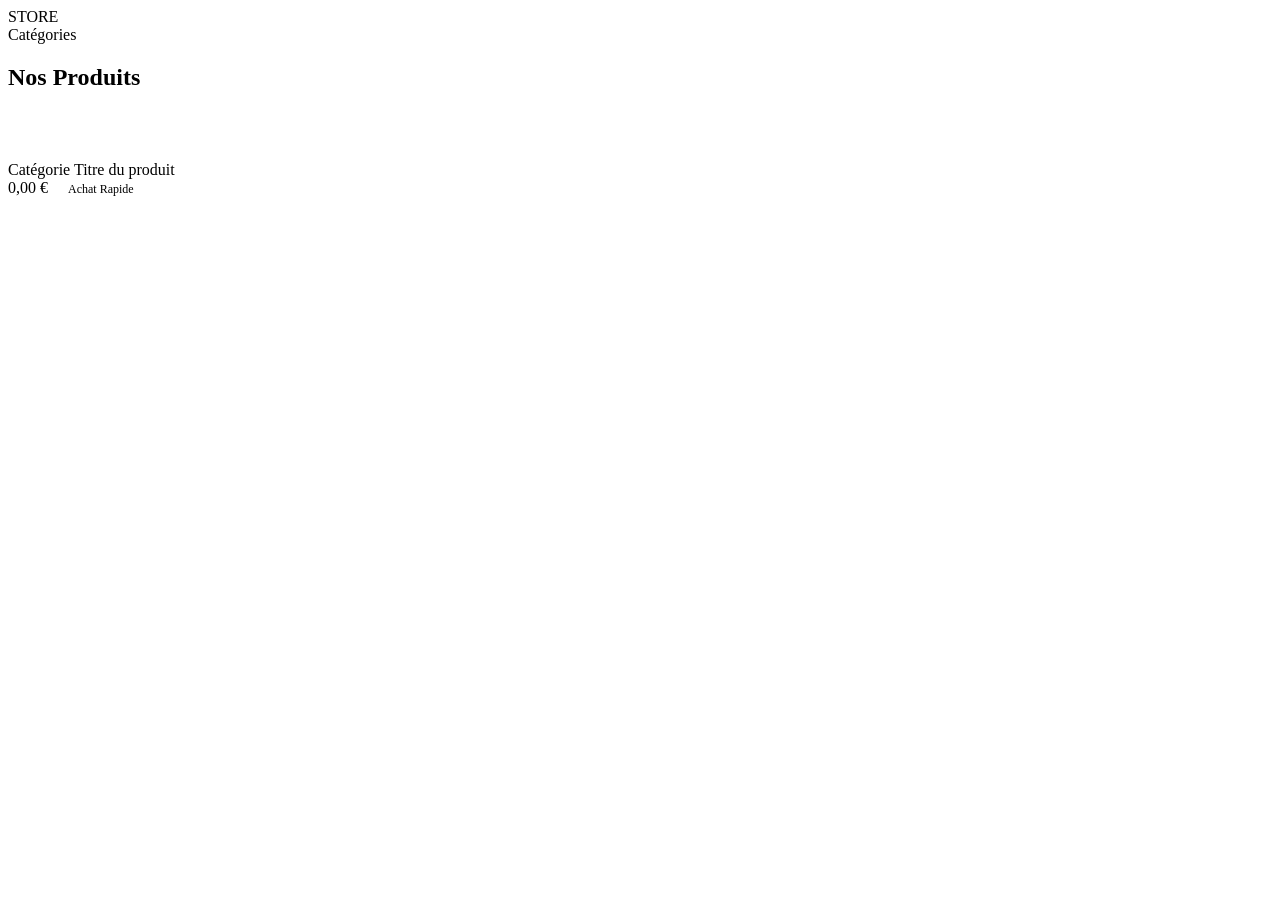
<file: src/main/resources/templates/index.html>
<!DOCTYPE html>
<html lang="fr" xmlns:th="http://www.thymeleaf.org">
<head>
  <meta charset="UTF-8" />
  <meta name="viewport" content="width=device-width,initial-scale=1" />
  <title th:text="${storeName}">Minimal Store</title>
  <link rel="stylesheet" th:href="@{/css/style.css}">
  <link rel="preconnect" href="https://fonts.googleapis.com">
  <link rel="preconnect" href="https://fonts.gstatic.com" crossorigin>
  <link href="https://fonts.googleapis.com/css2?family=Inter:wght@400;500;600;700;800&display=swap" rel="stylesheet">
</head>
<body>
  <div class="container">
    <header>
      <a th:href="@{/}" class="logo" th:text="${storeName}">STORE</a>
      <nav class="nav-links">
        <a th:href="@{/categories}">Catégories</a>
      </nav>
    </header>

    <main>
      <section>
        <div style="display: flex; justify-content: space-between; align-items: baseline; margin-bottom: 2rem;">
          <h1>Nos Produits</h1>
          <span class="muted-text" th:text="${#lists.size(produits)} + ' produits'"></span>
        </div>

        <div class="grid">
          <div class="product-card" th:each="p : ${produits}">
            <a th:href="@{/product/{id}(id=${p.id})}" class="product-image-wrapper">
              <img th:if="${p.image}" th:src="${p.image}" th:alt="${p.title}" />
            </a>
            <div class="product-info">
              <span class="product-category" th:text="${p.category}">Catégorie</span>
              <a th:href="@{/product/{id}(id=${p.id})}" class="product-title" th:text="${p.title}">Titre du produit</a>
              <div class="product-footer">
                <span class="product-price" th:text="${#numbers.formatDecimal(p.price,1,2)} + ' €'">0,00 €</span>
                <a th:href="@{/buy/{id}(id=${p.id})}" class="btn btn-outline" style="padding: 0.5rem 1rem; font-size: 0.75rem;">Achat Rapide</a>
              </div>
            </div>
          </div>
        </div>
      </section>
    </main>
  </div>
</body>
</html>
</file>
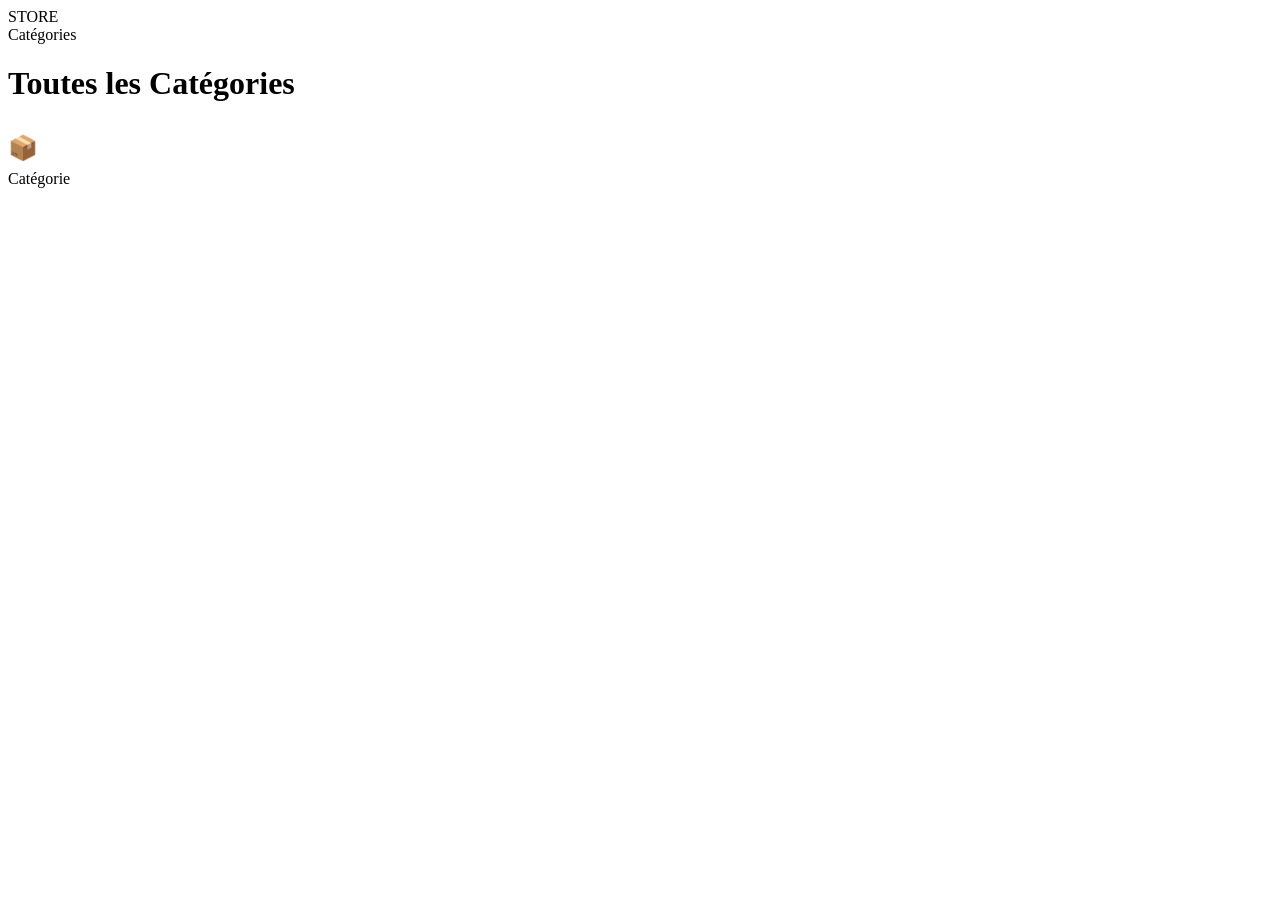
<file: src/main/resources/templates/categories.html>
<!DOCTYPE html>
<html lang="fr" xmlns:th="http://www.thymeleaf.org">
<head>
  <meta charset="UTF-8" />
  <meta name="viewport" content="width=device-width,initial-scale=1" />
  <title>Catégories</title>
  <link rel="stylesheet" th:href="@{/css/style.css}">
  <link rel="preconnect" href="https://fonts.googleapis.com">
  <link rel="preconnect" href="https://fonts.gstatic.com" crossorigin>
  <link href="https://fonts.googleapis.com/css2?family=Inter:wght@400;500;600;700;800&display=swap" rel="stylesheet">
</head>
<body>
  <div class="container">
    <header>
      <a th:href="@{/}" class="logo">STORE</a>
      <nav class="nav-links">
        <a th:href="@{/categories}">Catégories</a>
      </nav>
    </header>

    <main>
      <div style="margin-bottom: 2rem;">
        <h1>Toutes les Catégories</h1>
        <p class="muted-text" th:text="${#lists.size(categories)} + ' catégories disponibles'"></p>
      </div>

      <div class="categories-grid">
        <a th:each="c : ${categories}" th:href="@{/categories/{cat}(cat=${c})}" class="category-card">
          <span style="font-size: 1.5rem; display: block; margin-bottom: 0.5rem;">📦</span>
          <span th:text="${c}">Catégorie</span>
        </a>
      </div>
    </main>
  </div>
</body>
</html>
</file>
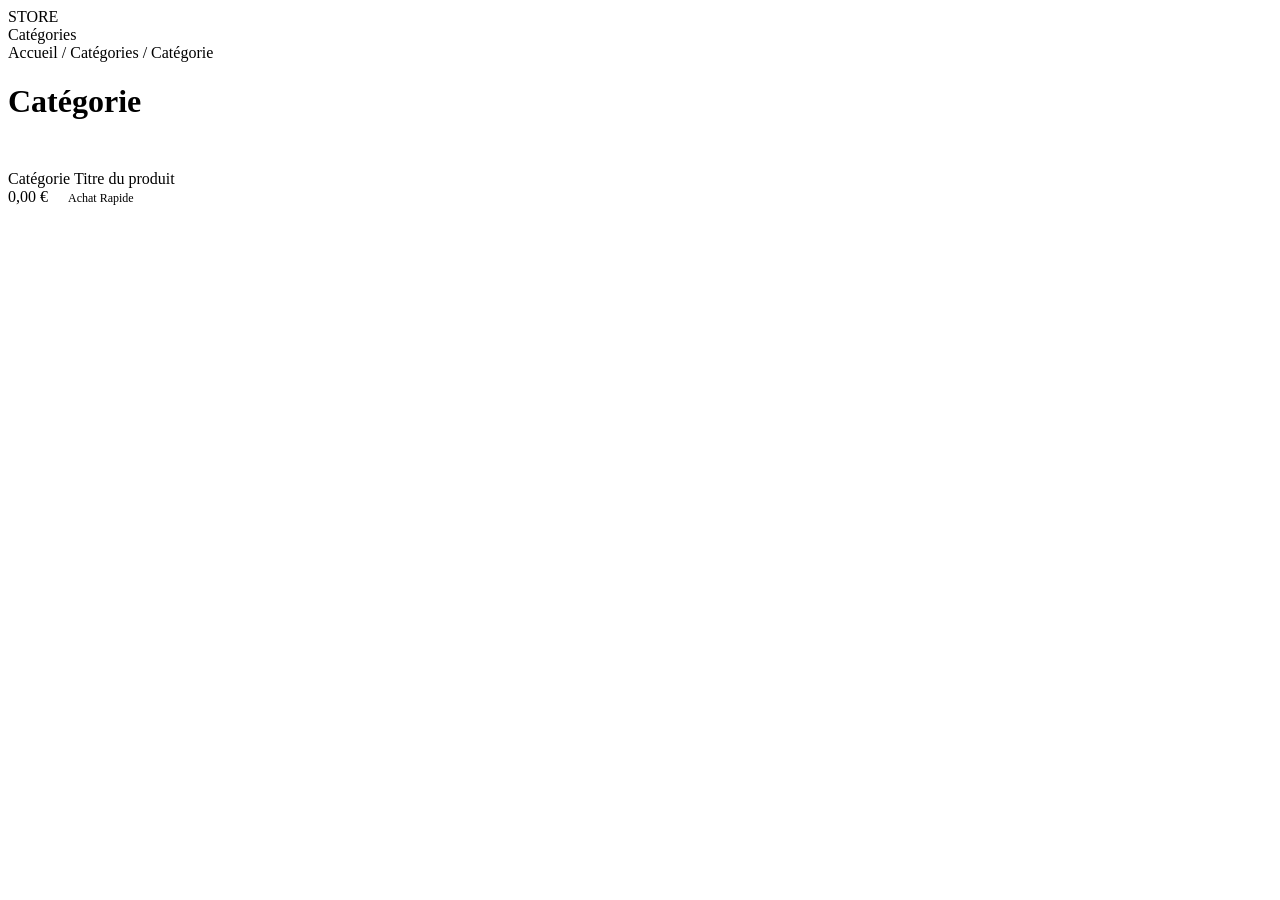
<file: src/main/resources/templates/category-products.html>
<!DOCTYPE html>
<html lang="fr" xmlns:th="http://www.thymeleaf.org">
<head>
  <meta charset="UTF-8" />
  <meta name="viewport" content="width=device-width,initial-scale=1" />
  <title th:text="${category}">Produits</title>
  <link rel="stylesheet" th:href="@{/css/style.css}">
  <link rel="preconnect" href="https://fonts.googleapis.com">
  <link rel="preconnect" href="https://fonts.gstatic.com" crossorigin>
  <link href="https://fonts.googleapis.com/css2?family=Inter:wght@400;500;600;700;800&display=swap" rel="stylesheet">
</head>
<body>
  <div class="container">
    <header>
      <a th:href="@{/}" class="logo">STORE</a>
      <nav class="nav-links">
        <a th:href="@{/categories}">Catégories</a>
      </nav>
    </header>

    <div class="breadcrumbs">
      <a th:href="@{/}">Accueil</a> /
      <a th:href="@{/categories}">Catégories</a> /
      <span th:text="${category}">Catégorie</span>
    </div>

    <main>
      <div style="margin-bottom: 2rem;">
        <h1 th:text="${category}">Catégorie</h1>
        <p class="muted-text" th:text="${#lists.size(produits)} + ' produits trouvés'"></p>
      </div>

      <div class="grid">
        <div class="product-card" th:each="p : ${produits}">
          <a th:href="@{/product/{id}(id=${p.id})}" class="product-image-wrapper">
            <img th:if="${p.image}" th:src="${p.image}" th:alt="${p.title}" />
          </a>
          <div class="product-info">
            <span class="product-category" th:text="${p.category}">Catégorie</span>
            <a th:href="@{/product/{id}(id=${p.id})}" class="product-title" th:text="${p.title}">Titre du produit</a>
            <div class="product-footer">
              <span class="product-price" th:text="${#numbers.formatDecimal(p.price,1,2)} + ' €'">0,00 €</span>
              <a th:href="@{/buy/{id}(id=${p.id})}" class="btn btn-outline" style="padding: 0.5rem 1rem; font-size: 0.75rem;">Achat Rapide</a>
            </div>
          </div>
        </div>
      </div>
    </main>
  </div>
</body>
</html>
</file>
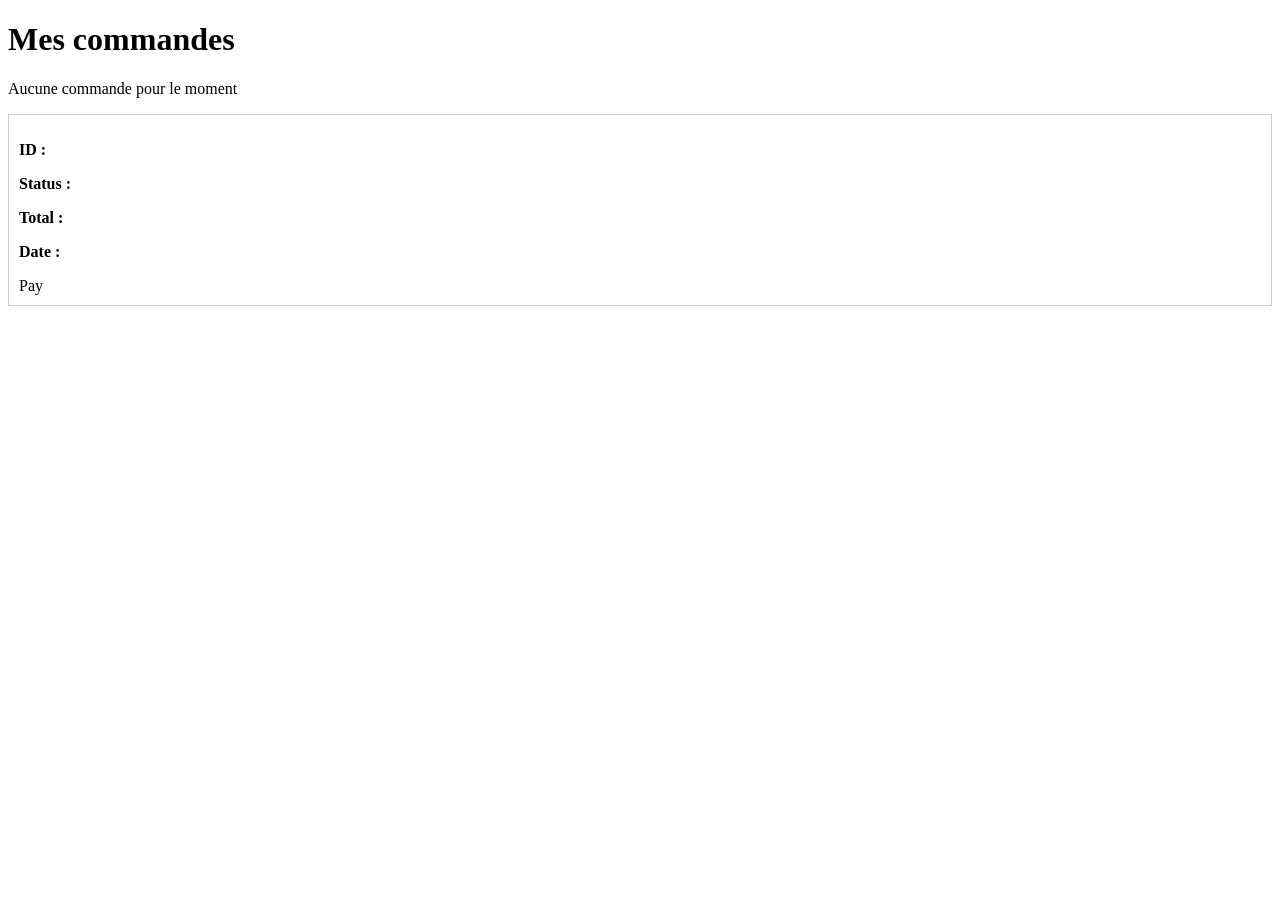
<file: src/main/resources/templates/orders.html>
<!DOCTYPE html>
<html lang="fr" xmlns:th="http://www.thymeleaf.org">
<head>
    <meta charset="UTF-8">
    <title>Mes commandes</title>
</head>

<body>

<h1>Mes commandes</h1>

<div th:if="${orders.isEmpty()}">
    <p>Aucune commande pour le moment</p>
</div>

<div th:if="${!orders.isEmpty()}">

    <div th:each="order : ${orders}" style="border:1px solid #ccc; padding:10px; margin-bottom:10px;">

        <p>
            <strong>ID :</strong>
            <span th:text="${order.id}"></span>
        </p>

        <p>
            <strong>Status :</strong>
            <span th:text="${order.orderStatus}"></span>
        </p>

        <p>
            <strong>Total :</strong>
            <span th:text="${order.totalPrice}"></span>
        </p>

        <p>
            <strong>Date :</strong>
            <span th:text="${order.createdAt}"></span>
        </p>

        <!-- 🔥 Bouton PAY (important) -->
        <div th:if="${order.orderStatus.name() == 'PENDING'}">

            <a th:href="@{/orders/{id}/pay(id=${order.id})}">
                Pay
            </a>

        </div>

    </div>

</div>

</body>
</html>
</file>
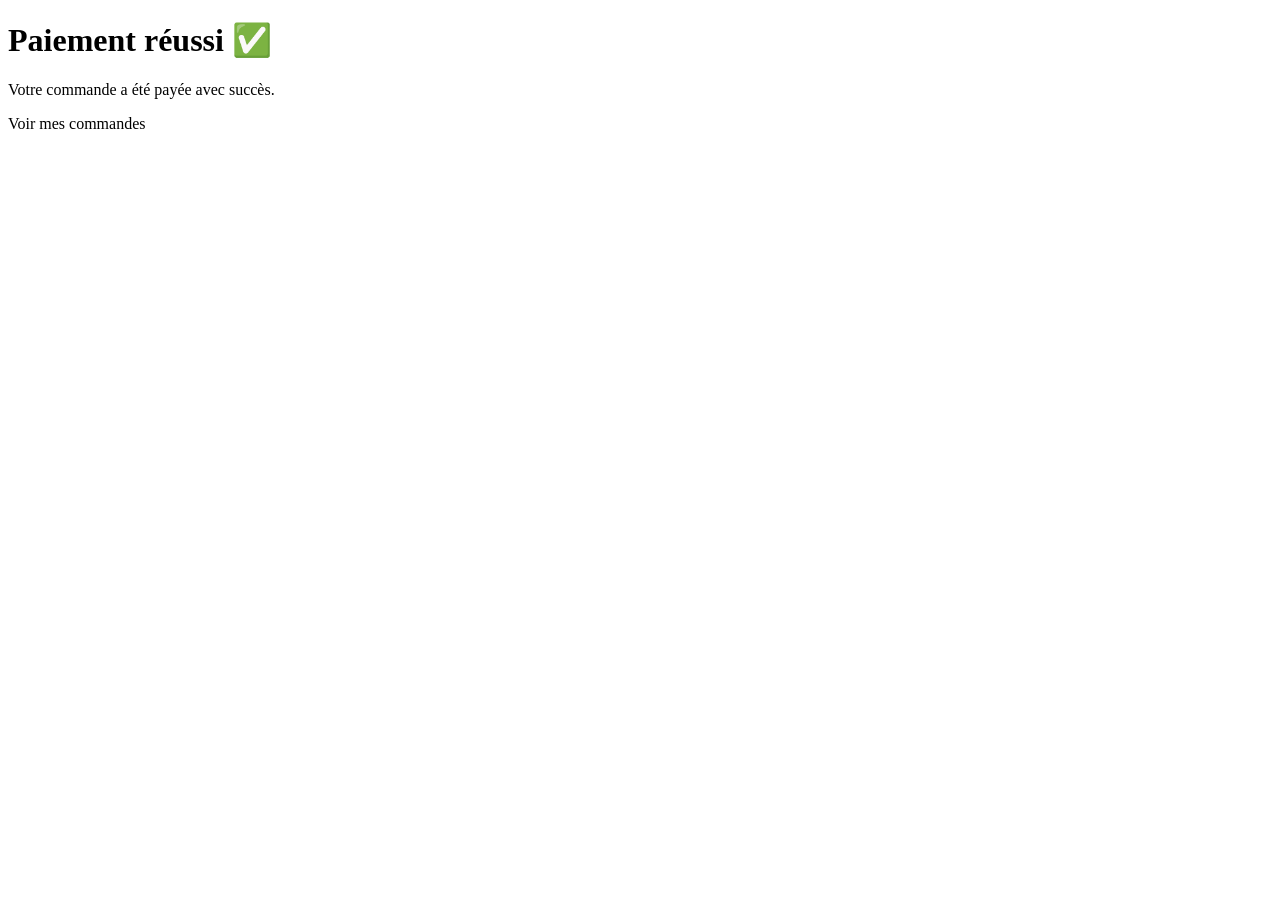
<file: src/main/resources/templates/payment_success.html>
<!DOCTYPE html>
<html xmlns:th="http://www.thymeleaf.org">
<head>
    <title>Paiement réussi</title>
</head>

<body>

<h1>Paiement réussi ✅</h1>

<p>Votre commande a été payée avec succès.</p>

<a th:href="@{/orders}">Voir mes commandes</a>

</body>
</html>
</file>
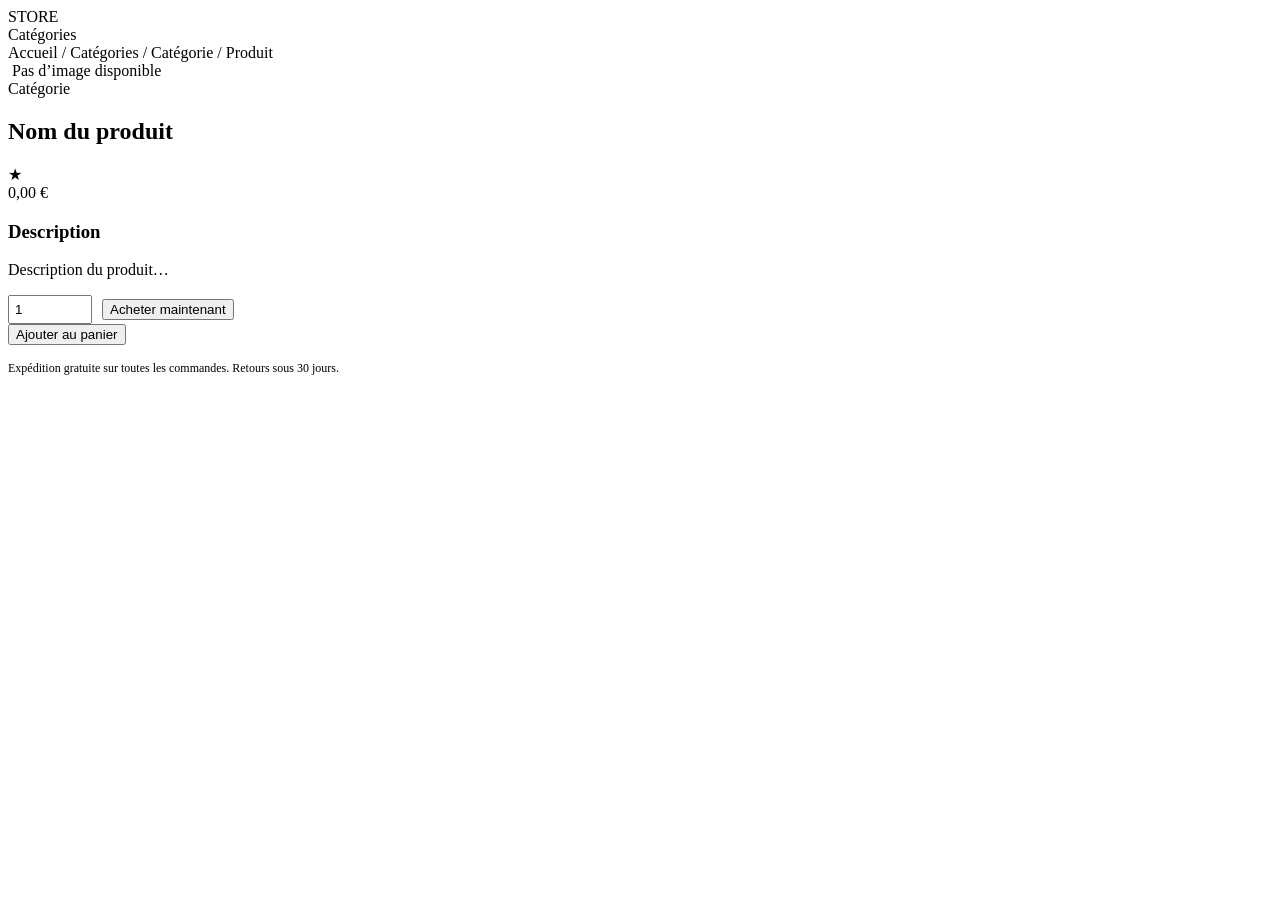
<file: src/main/resources/templates/product.html>
<!DOCTYPE html>
<html lang="fr" xmlns:th="http://www.thymeleaf.org">
<head>
  <meta charset="UTF-8" />
  <meta name="viewport" content="width=device-width,initial-scale=1" />
  <title th:text="${p.title}">Produit</title>
  <link rel="stylesheet" th:href="@{/css/style.css}">
  <link rel="preconnect" href="https://fonts.googleapis.com">
  <link rel="preconnect" href="https://fonts.gstatic.com" crossorigin>
  <link href="https://fonts.googleapis.com/css2?family=Inter:wght@400;500;600;700;800&display=swap" rel="stylesheet">
</head>
<body>
  <div class="container">
    <header>
      <a th:href="@{/}" class="logo">STORE</a>
      <nav class="nav-links">
        <a th:href="@{/categories}">Catégories</a>
      </nav>
    </header>

    <div class="breadcrumbs">
      <a th:href="@{/}">Accueil</a> /
      <a th:href="@{/categories}">Catégories</a> /
      <a th:href="@{/categories/{cat}(cat=${p.category})}" th:text="${p.category}">Catégorie</a> /
      <span th:text="${p.title}">Produit</span>
    </div>

    <main class="product-detail">
      <section class="product-detail-image">
        <img th:if="${p.image}" th:src="${p.image}" th:alt="${p.title}">
        <span th:if="${p.image == null}">Pas d’image disponible</span>
      </section>

      <section class="product-detail-info">
        <span class="badge" th:text="${p.category}">Catégorie</span>
        <h1 class="product-detail-title" th:text="${p.title}">Nom du produit</h1>
        
        <div class="rating" th:if="${p.rating != null}">
          <span th:each="i : ${#numbers.sequence(1,5)}"
                th:text="${i <= T(java.lang.Math).round(p.rating.rate)} ? '★' : '☆'">★</span>
          <span class="muted-text" th:text="'(' + ${p.rating.count} + ' avis)'"></span>
        </div>

        <div class="product-detail-price" th:text="${#numbers.formatDecimal(p.price,1,2)} + ' €'">0,00 €</div>

        <div style="margin-top: 1rem;">
          <h3>Description</h3>
          <p class="product-detail-description" th:text="${p.description}">
            Description du produit…
          </p>
        </div>

        <div class="product-actions">

          <form th:action="@{/buy/{id}(id=${p.id})}" method="get" style="display:flex; gap:10px; align-items:center;">

            <input type="number" name="quantity" value="1" min="1" 
                  style="width:70px; padding:5px;" />

            <button type="submit" class="btn btn-buy">
              Acheter maintenant
            </button>

          </form>

          <button type="button" class="btn btn-outline">
            Ajouter au panier
          </button>

        </div>
        
        <p class="muted-text" style="font-size: 0.75rem; margin-top: 1rem;">
          Expédition gratuite sur toutes les commandes. Retours sous 30 jours.
        </p>
      </section>
    </main>
  </div>
</body>
</html>
</file>
